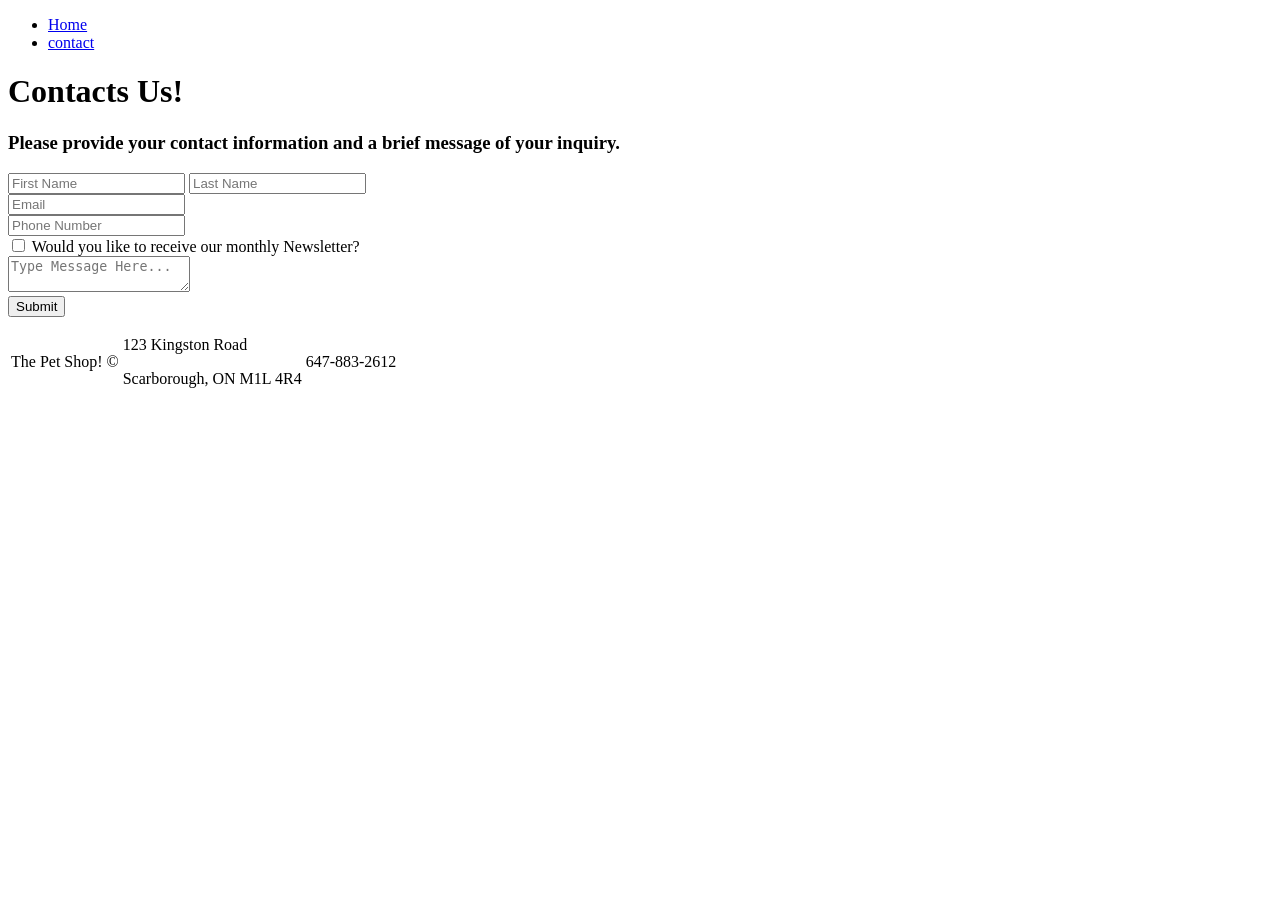
<file: The-Pet-Shop-Website/contacts.html>
<!DOCTYPE html>
<html>
    <head>
        <title>Contact Us</title>
        <meta charset="UTF-8"
    </head>
    <body>
        <!--NAVBAR-->
        <nav>
            <ul>
                <li><a href="index.html">Home</a></li>
                <li><a href="contacts.html">contact</a></li>
            </ul>
        </nav>
           <header>
            <div>
                <h1>Contacts Us!</h1>
            </div>
        </header>
        <!--FROM-->
        <section>
            <div>
                <h3>Please provide your contact information and a brief message of your inquiry.

                </h3>
                <div>
                    <form>
                        <input type="text" placeholder="First Name">
                        <input type="text" placeholder="Last Name"><br>
                        <input type="email" placeholder="Email"><br>
                        <input type="tel" placeholder="Phone Number"><br>
                        <input type="checkbox" id="Newsletter">
                        <label for="Newsletter">Would you like to receive our monthly Newsletter?</label><br>
                        <textarea placeholder="Type Message Here..."></textarea><br>
                        <input type="submit" value="Submit">
                    </form>
                </div>
            </div>
        </section>
        <!--footer-->
        <footer>
            <table>
                <tr>
                    <td>
                        <p>The Pet Shop! &copy;</p>
                    </td>
                    <td>
                        <p>123 Kingston Road</p>
                        <p>Scarborough, ON M1L 4R4</p>
                    </td>
                    <td>
                        <p>647-883-2612</p>
                    </td>
                </tr>
            </table>
        </footer>
    </body>

</html>
</file>
